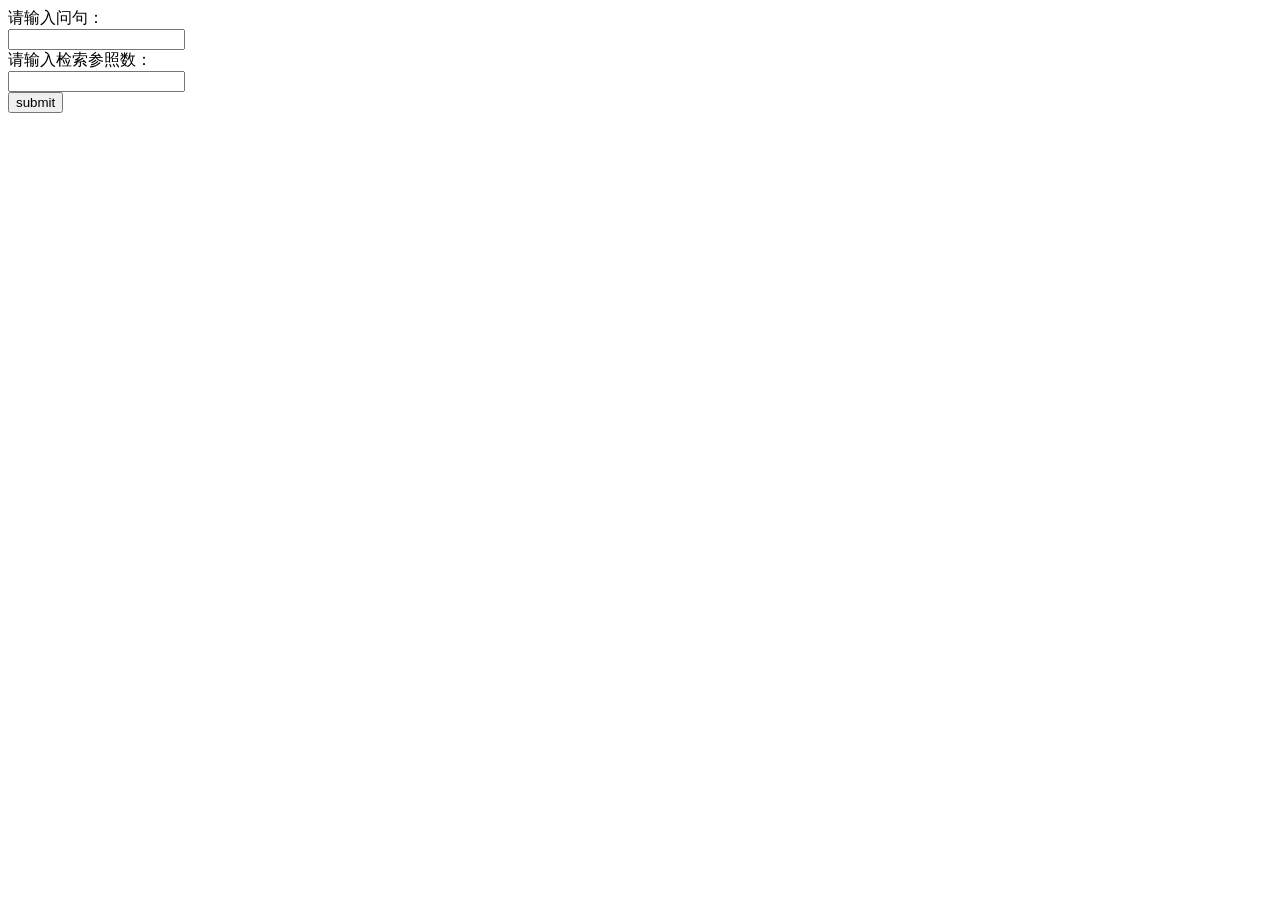
<file: web_server/views/index.html>
<!DOCTYPE html>
<html>
<head>
    <title>Question</title>
</head>
<body>
    <form action='TKQA' enctype="multipart/form-data" method='post'>
        请输入问句：<br>
        <input type='text' name='query'><br>
        请输入检索参照数：<br>
        <input type='text' name='top_n'><br>
        <input type='submit' value='submit'>
    </form>
</body>
</html>
</file>
